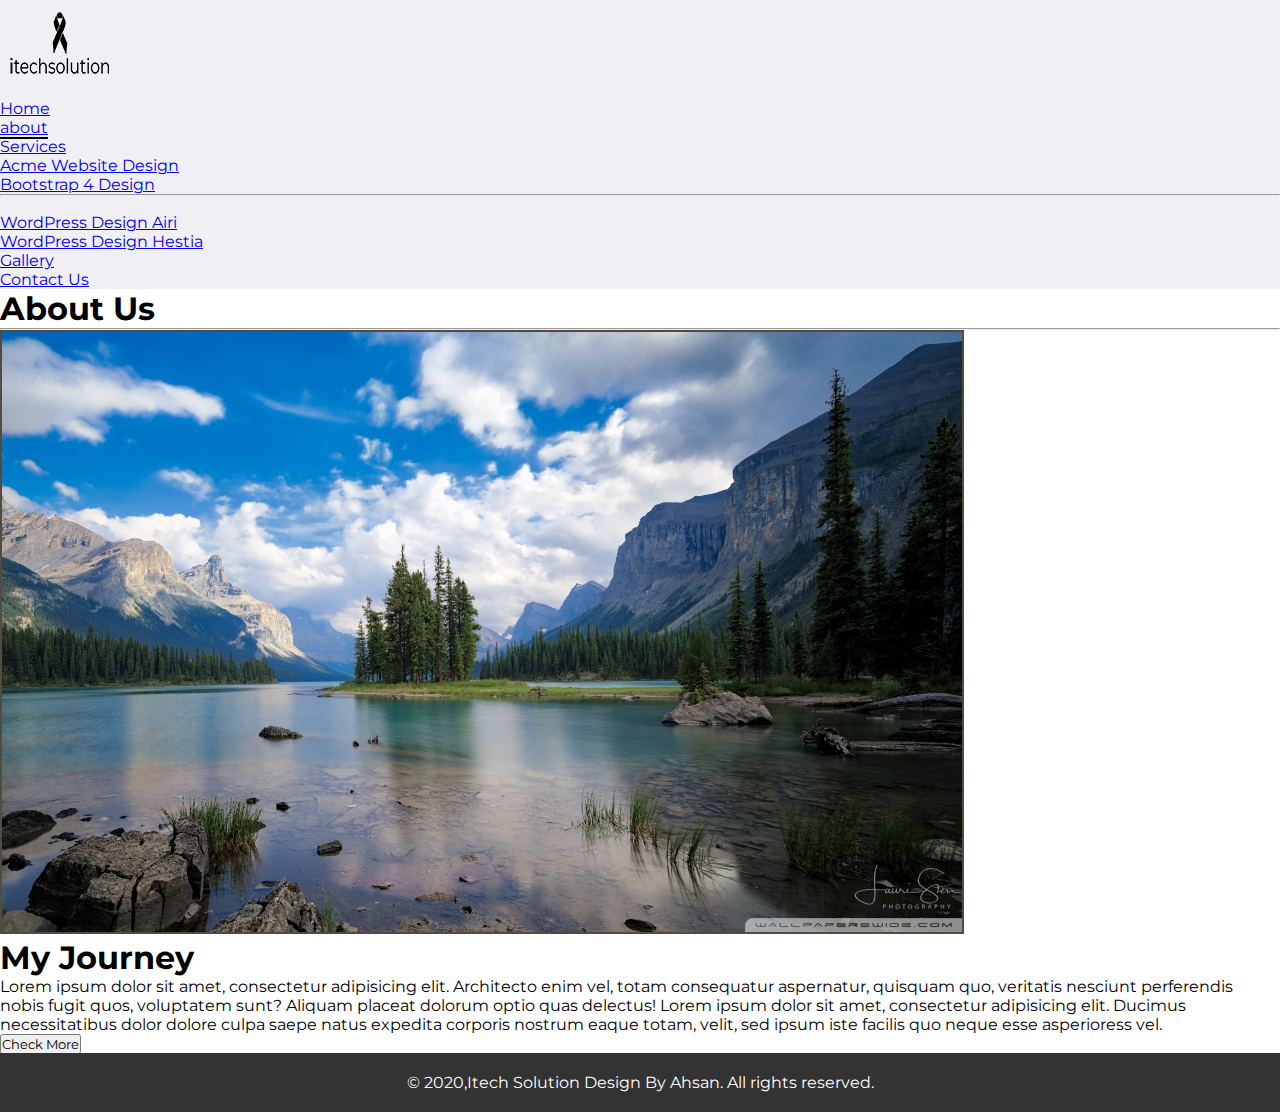
<file: about.html>
<!doctype html>
<html lang="en">
  <head>
    <!-- Required meta tags -->
    <meta charset="utf-8">
    <meta name="viewport" content="width=device-width, initial-scale=1">
    <!-- Style Css -->
    <link rel="stylesheet" type="text/css" href="css/style.css">
    <!-- Bootstrap CSS -->
    <link rel="stylesheet" href="https://stackpath.bootstrapcdn.com/bootstrap/5.0.0-alpha1/css/bootstrap.min.css" integrity="sha384-r4NyP46KrjDleawBgD5tp8Y7UzmLA05oM1iAEQ17CSuDqnUK2+k9luXQOfXJCJ4I" crossorigin="anonymous">
    <!-- Animate CSS -->
    <link rel="stylesheet" href="https://cdnjs.cloudflare.com/ajax/libs/animate.css/4.0.0/animate.min.css"/>
    <!-- Montserrat Font -->
    <link href="https://fonts.googleapis.com/css2?family=Montserrat&display=swap" rel="stylesheet">
    <title>Bootstrap 5 | About</title>
  </head>
  <body>

<!-- Navbar Start -->
    
    <nav class="navbar navbar-expand-lg navbar-light" style="background-color: #F0EFF4;">
      <div class="container-fluid">
        <a class="navbar-brand" href="index.html"><img src="./images/logo.png" alt=""></a>
        <button class="navbar-toggler" type="button" data-toggle="collapse" data-target="#navbarSupportedContent" aria-controls="navbarSupportedContent" aria-expanded="false" aria-label="Toggle navigation">
          <span class="navbar-toggler-icon"></span>
        </button>
        <div class="collapse navbar-collapse" id="navbarSupportedContent">
          <ul class="navbar-nav ml-auto mb-2 mb-lg-0">
            <li class="nav-item">
              <a class="nav-link " aria-current="page" href="index.html">Home</a>
            </li>
            <li class="nav-item">
              <a class="nav-link active font-weight-bold text-capitalize" href="about.html">about </a>
            </li>
            <li class="nav-item dropdown">
              <a class="nav-link dropdown-toggle" href="#" id="navbarDropdown" role="button" data-toggle="dropdown" aria-expanded="false">
                Services
              </a>
              <ul class="dropdown-menu" aria-labelledby="navbarDropdown">
                <li><a class="dropdown-item" href="https://itechsolution.xyz/" target="_blank">Acme Website Design</a></li>
                <li><a class="dropdown-item" href="https://ahsan804.github.io/bootstrap4.github.io/" target="_blank">Bootstrap 4 Design</a></li>
                <li><hr class="dropdown-divider"></li>
                <li><a class="dropdown-item" href="https://wordpress-d.itechsolution.xyz/" target="_blank">WordPress Design Airi</a></li>
                <li><a class="dropdown-item" href="https://mis.itechsolution.xyz/" target="_blank">WordPress Design Hestia</a></li>
              </ul>
              </li>
              <li class="nav-item">
                <a class="nav-link text-capitalize" href="gallery.html">Gallery</a>
              </li>
              <li class="nav-item">
                <a class="nav-link text-capitalize" href="contact.html">Contact Us</a>
              </li>            
          </ul>
        </div>
      </div>
    </nav>    

<!-- Navbar End -->

<!-- About Us Start -->

    <section class="main_heading my-5">
      <div class="text-center">
        <h1 class="display-4">About Us</h1>
        <hr class="w-25 mx-auto" style="height: 2px">
      </div>
      <div class="container-fluid my-5">
        <div class="row">
          <div class="col-lg-6 col-md-6 col-12 col-xxl-6 ">
            <figure>
              <img src="./images/laptop1.jpg" alt="laptop image" class="img-fluid" style="border: 2px solid #524b3e;">
            </figure>  
          </div>
          <div class="col-lg-6 col-md-6 col-12 col-xxl-6 d-flex justify-content-center align-items-start flex-column ">
            <h1>My Journey</h1>
            <p>Lorem ipsum dolor sit amet, consectetur adipisicing elit. Architecto enim vel, totam consequatur aspernatur, quisquam quo, veritatis nesciunt perferendis nobis fugit quos, voluptatem sunt? Aliquam placeat dolorum optio quas delectus! Lorem ipsum dolor sit amet, consectetur adipisicing elit. Ducimus necessitatibus dolor dolore culpa saepe natus expedita corporis nostrum eaque totam, velit, sed ipsum iste facilis quo neque esse asperioress vel.</p>
            <button type="button " class="btn btn-outline-info mx-auto" data-toggle="tooltip" data-placement="right" title="Who Am I">Check More </button>
          </div>
        </div>
      </div>
     </section>

<!-- About Us End -->

      <div class="conatiner mb-5">
        <div class="row">
          <div class="col-12">
            
          </div>
        </div>
      </div>

<!-- Footer Start-->
      
      <footer >
        <p >&copy; 2020,Itech Solution Design By Ahsan. All rights reserved.</p>
      </footer>
<!-- Footer End -->

    <!-- Optional JavaScript -->
    <!-- Popper.js first, then Bootstrap JS -->
    <script src="https://cdn.jsdelivr.net/npm/popper.js@1.16.0/dist/umd/popper.min.js" integrity="sha384-Q6E9RHvbIyZFJoft+2mJbHaEWldlvI9IOYy5n3zV9zzTtmI3UksdQRVvoxMfooAo" crossorigin="anonymous"></script>
    <script src="https://stackpath.bootstrapcdn.com/bootstrap/5.0.0-alpha1/js/bootstrap.min.js" integrity="sha384-oesi62hOLfzrys4LxRF63OJCXdXDipiYWBnvTl9Y9/TRlw5xlKIEHpNyvvDShgf/" crossorigin="anonymous"></script>
    <script>var tooltipTriggerList = [].slice.call(document.querySelectorAll('[data-toggle="tooltip"]'))
    var tooltipList = tooltipTriggerList.map(function (tooltipTriggerEl) {return new bootstrap.Tooltip(tooltipTriggerEl)})
  </script>
    <script>var scrollSpy = new bootstrap.ScrollSpy(document.body, {
  target: '#navbar-example'
})</script>
  </body>
</html>
</file>
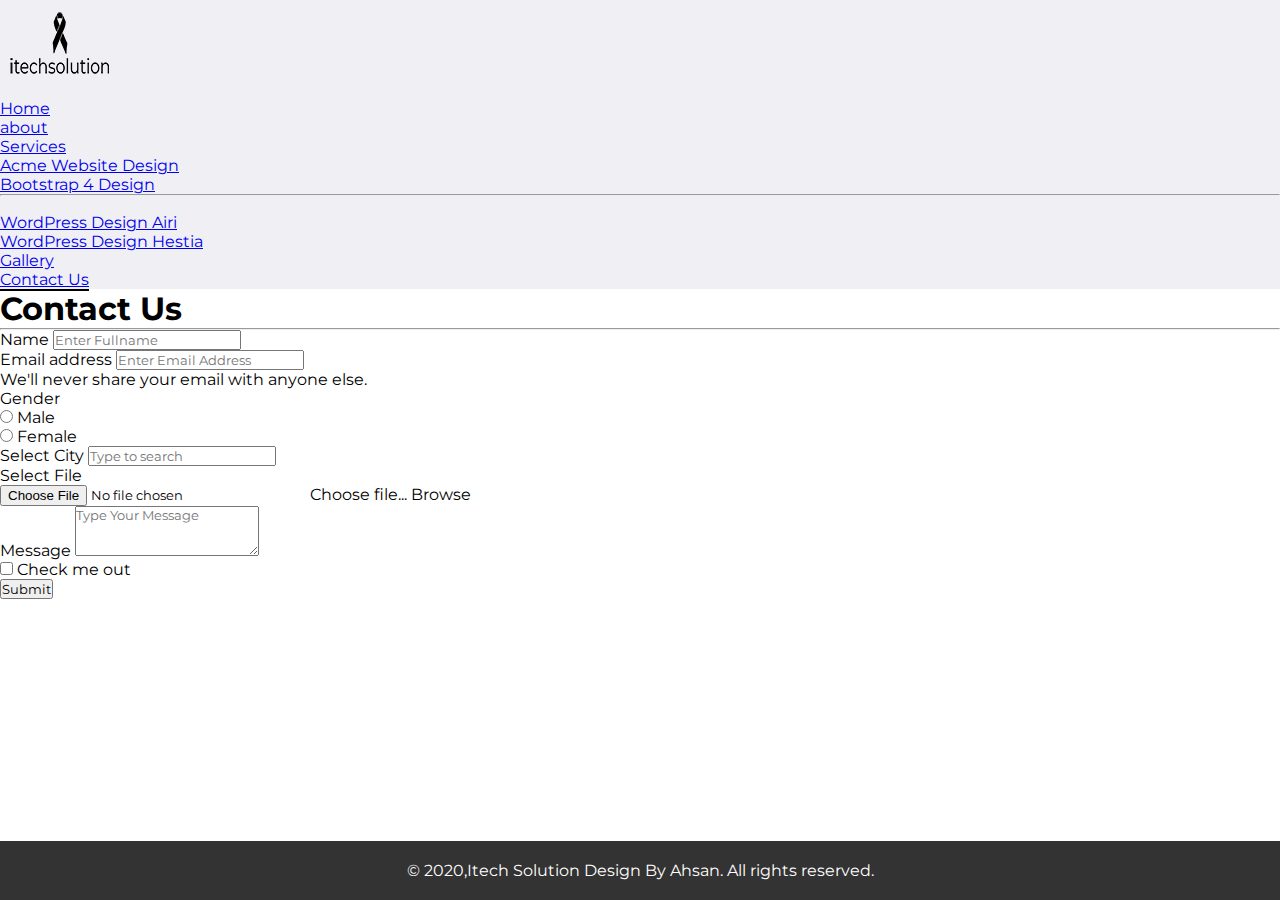
<file: contact.html>
<!doctype html>
<html lang="en">
  <head>
    <!-- Required meta tags -->
    <meta charset="utf-8">
    <meta name="viewport" content="width=device-width, initial-scale=1">
    <!-- Style Css -->
    <link rel="stylesheet" type="text/css" href="css/style.css">
    <!-- Bootstrap CSS -->
    <link rel="stylesheet" href="https://stackpath.bootstrapcdn.com/bootstrap/5.0.0-alpha1/css/bootstrap.min.css" integrity="sha384-r4NyP46KrjDleawBgD5tp8Y7UzmLA05oM1iAEQ17CSuDqnUK2+k9luXQOfXJCJ4I" crossorigin="anonymous">
    <!-- Animate CSS -->
    <link rel="stylesheet" href="https://cdnjs.cloudflare.com/ajax/libs/animate.css/4.0.0/animate.min.css"/>
    <!-- Montserrat Font -->
    <link href="https://fonts.googleapis.com/css2?family=Montserrat&display=swap" rel="stylesheet">
    <title>Bootstrap 5 | Contact Us</title>
  </head>
  <body>

<!-- Navbar Start -->
    
    <nav class="navbar navbar-expand-lg navbar-light" style="background-color: #F0EFF4;">
      <div class="container-fluid">
        <a class="navbar-brand" href="index.html"><img src="./images/logo.png" alt=""></a>
        <button class="navbar-toggler" type="button" data-toggle="collapse" data-target="#navbarSupportedContent" aria-controls="navbarSupportedContent" aria-expanded="false" aria-label="Toggle navigation">
          <span class="navbar-toggler-icon"></span>
        </button>
        <div class="collapse navbar-collapse" id="navbarSupportedContent">
          <ul class="navbar-nav ml-auto mb-2 mb-lg-0">
            <li class="nav-item">
              <a class="nav-link " aria-current="page" href="index.html">Home</a>
            </li>
            <li class="nav-item">
              <a class="nav-link text-capitalize" href="about.html">about </a>
            </li>
            <li class="nav-item dropdown">
              <a class="nav-link dropdown-toggle" href="#" id="navbarDropdown" role="button" data-toggle="dropdown" aria-expanded="false">
                Services
              </a>
              <ul class="dropdown-menu" aria-labelledby="navbarDropdown">
                <li><a class="dropdown-item" href="https://itechsolution.xyz/" target="_blank">Acme Website Design</a></li>
                <li><a class="dropdown-item" href="https://ahsan804.github.io/bootstrap4.github.io/" target="_blank">Bootstrap 4 Design</a></li>
                <li><hr class="dropdown-divider"></li>
                <li><a class="dropdown-item" href="https://wordpress-d.itechsolution.xyz/" target="_blank">WordPress Design Airi</a></li>
                <li><a class="dropdown-item" href="https://mis.itechsolution.xyz/" target="_blank">WordPress Design Hestia</a></li>
              </ul>
              </li>
              <li class="nav-item">
                <a class="nav-link text-capitalize" href="gallery.html">Gallery</a>
              </li>
              <li class="nav-item">
                <a class="nav-link text-capitalize active font-weight-bold" href="contact.html">Contact Us</a>
              </li>            
          </ul>
        </div>
      </div>
    </nav>  

<!-- Navbar End -->

<!-- Contact Us Start -->

    <section>
      <div class="container mb-5 ">
        <h1 class="text-center text-capitalize mt-3">Contact Us</h1>
        <hr class="w-25 mx-auto"> 
      </div>
      <div class="container mb-5">
        <div class="row">
          <div class="col-xxl-8 col-10 col-md-8 mx-auto">
            <form>
              <div class="mb-3">
                <label class="form-label">Name</label>
                <input type="text" class="form-control" placeholder="Enter Fullname">
              </div>
              <div class="mb-3">
                <label for="exampleInputEmail1" class="form-label">Email address</label>
                <input type="email" class="form-control" id="exampleInputEmail1" aria-describedby="emailHelp" placeholder="Enter Email Address">
                <div id="emailHelp" class="form-text">We'll never share your email with anyone else.</div>
              </div>
              <div class="mb-3">
                <label class="pr-3">Gender</label>
                <div class="form-check form-check-inline">
                  <input class="form-check-input" type="radio" name="inlineRadioOptions" id="inlineRadio1" value="option1">
                  <label class="form-check-label" for="inlineRadio1">Male</label>
                </div>
                <div class="form-check form-check-inline">
                  <input class="form-check-input" type="radio" name="inlineRadioOptions" id="inlineRadio2" value="option2">
                  <label class="form-check-label" for="inlineRadio2">Female</label>
                </div>
              </div>
              <div class="mb-3">
                <label for="exampleDataList" class="form-label">Select City</label>
                <input class="form-control" list="datalistOptions" id="exampleDataList" placeholder="Type to search">
                <datalist id="datalistOptions">
                  <option value="San Francisco"></option>
                  <option value="New York"></option>
                  <option value="Seattle"></option>
                  <option value="Los Angeles"></option>
                  <option value="Chicago"></option>
                </datalist>
              </div>
              <div class="mb-3">
                <label class="mb-2">Select File</label>
                <div class="form-file">
                  <input type="file" class="form-file-input" id="customFile">
                  <label class="form-file-label" for="customFile">
                    <span class="form-file-text">Choose file...</span>
                    <span class="form-file-button">Browse</span>
                  </label>
                </div>
              </div>
              <div class="mb-3">
                <label for="exampleFormControlTextarea1" class="form-label">Message</label>
                <textarea class="form-control" id="exampleFormControlTextarea1" rows="3" placeholder="Type Your Message"></textarea>
              </div>
              <div class="mb-3 form-check">
                <input type="checkbox" class="form-check-input" id="exampleCheck1">
                <label class="form-check-label" for="exampleCheck1">Check me out</label>
              </div>
              <button type="submit" class="btn btn-primary mb-5">Submit</button>
            </form>
          </div>
        </div>
      </div>
    </section>
       
<!-- Contact Us End -->

<!-- Footer Start-->
      
      <footer>
        <p>&copy; 2020,Itech Solution Design By Ahsan. All rights reserved.</p>
      </footer>
<!-- Footer End -->

    <!-- Optional JavaScript -->
    <!-- Popper.js first, then Bootstrap JS -->
    <script src="https://cdn.jsdelivr.net/npm/popper.js@1.16.0/dist/umd/popper.min.js" integrity="sha384-Q6E9RHvbIyZFJoft+2mJbHaEWldlvI9IOYy5n3zV9zzTtmI3UksdQRVvoxMfooAo" crossorigin="anonymous"></script>
    <script src="https://stackpath.bootstrapcdn.com/bootstrap/5.0.0-alpha1/js/bootstrap.min.js" integrity="sha384-oesi62hOLfzrys4LxRF63OJCXdXDipiYWBnvTl9Y9/TRlw5xlKIEHpNyvvDShgf/" crossorigin="anonymous"></script>
    <script>var tooltipTriggerList = [].slice.call(document.querySelectorAll('[data-toggle="tooltip"]'))
    var tooltipList = tooltipTriggerList.map(function (tooltipTriggerEl) {return new bootstrap.Tooltip(tooltipTriggerEl)})</script>
    
  </body>
</html>
</file>
<file: css/style.css>
*{
	margin: 0;
	padding: 0;
	box-sizing: border-box;
	font-family: 'Montserrat', sans-serif;
}

/* Body */

body{
	padding-bottom: 58px;
	position: relative;
	min-height: 100vh;
}

/* Normal Mobile */

@media (max-width: 459px){
	.myh{
		font-size: 14px;
	}
	.myp{
		font-size: 12px;
	}
	.active{
	padding-bottom:0px;
	border-bottom: 1px solid black;
	width: 30%;
	}
}

/* Nexus Mobile */

@media only screen 
  and (min-device-width: 460px) 
  and (max-device-width: 767px) 
  and (-webkit-min-device-pixel-ratio: 2) {
	.active{
		width: 17%;
	}
}

/* Tablets And Ipads */

@media only screen 
  and (min-device-width: 768px) 
  and (max-device-width: 991px) 
  and (-webkit-min-device-pixel-ratio: 1) {
	figure{
		padding-top: 50px;
	}
	.active{
		width: 13%;
	}
}


.active{
	padding-bottom:0px;
	border-bottom: 2px solid black;
}

.services img{
	width: 100%;
	height: 100%;
}

.gallerys img:hover{
  cursor: pointer;	
	transform: scale(1.02,1.02);
	margin-top: -10px;
/* 	width:  440px;
	height: 240px; */
	box-shadow: 0 4px 8px 0 rgba(0, 0, 0, 0.2), 0 6px 20px 0 rgba(0, 0, 0, 0.19);
	transition: 0.5s;
}

.mycard:hover{
	transform: scale(1.02,1.02);
	margin-top: -10px;
/* 	width:  440px;
	height: 240px; */
	box-shadow: 0 4px 8px 0 rgba(0, 0, 0, 0.2), 0 6px 20px 0 rgba(0, 0, 0, 0.19);
	transition: 0.5s;

}

::-webkit-scrollbar{
	width: 12px;
}

::-webkit-scrollbar-thumb{
	background: linear-gradient(transparent,#9A99A8);
	border-radius: 16px;
}
::-webkit-scrollbar-thumb:hover{
	background: linear-gradient(#D1D0DD,transparent);
}

/* Footer */

footer{
	text-align: center;
	background-color: #333;
	color: #fff;
	padding: 20px;
	position: absolute;
	bottom: 0;
	width: 100%;
}


video{
	border: 2px solid black;
}
</file>
